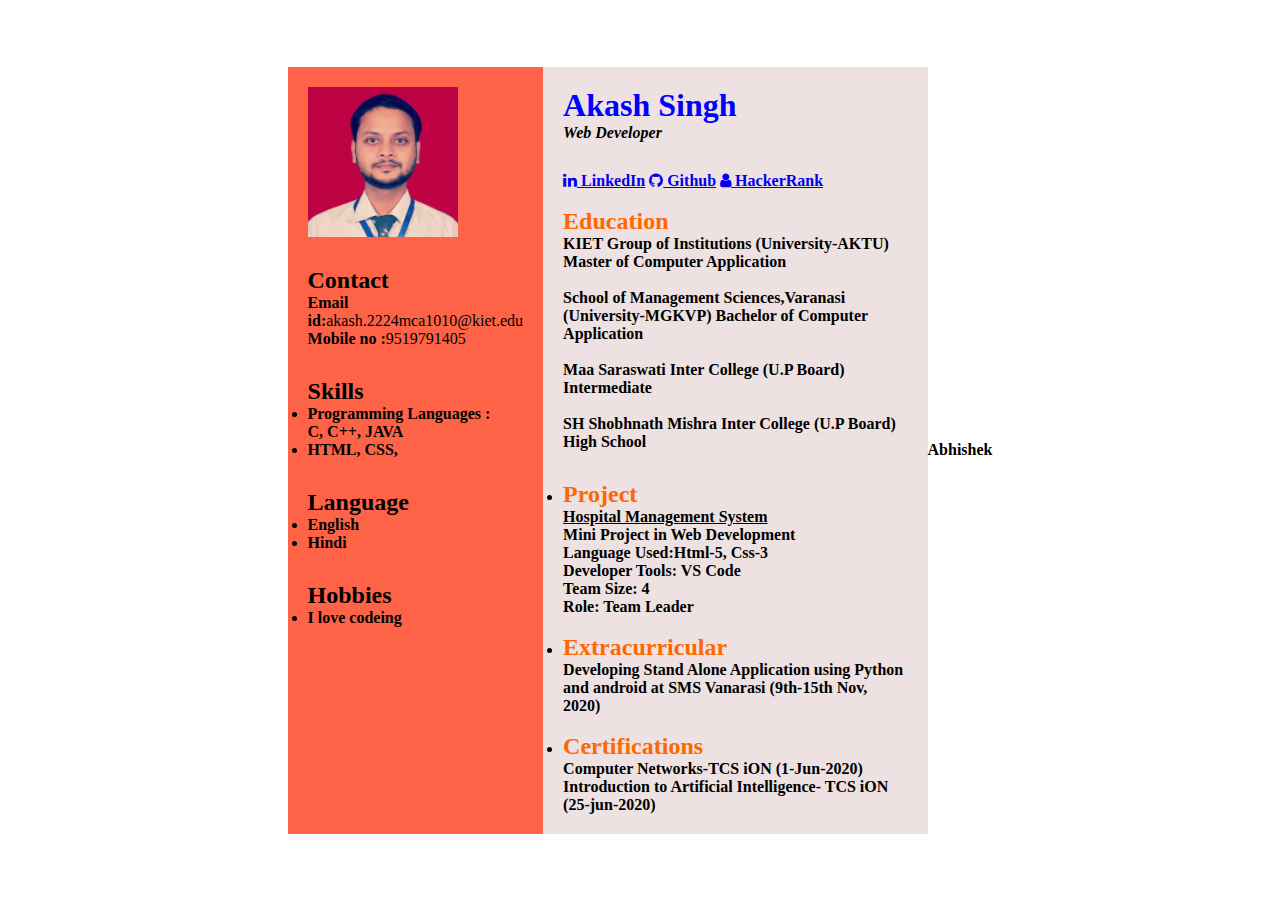
<file: cv/cv.html>
<!DOCTYPE.html>
<head>
	<title>my_resume</title>
	<link rel="icon" type="image/x-icon" href="akash.jpg">
	<link rel="stylesheet" href="resume.css">
	<link rel="stylesheet" href="https://stackpath.bootstrapcdn.com/font-awesome/4.7.0/css/font-awesome.min.css">    
</head>

<body>
	
	<div class="full">
		<div class="left">
			<div class="image">
				<img src="akash.jpg"	
					style="width:150px;height:150px;">
			</div>
			<div class="Contact">
				<h2>Contact</h2>
				<p><b>Email id:</b>akash.2224mca1010@kiet.edu</p>
				<p><b>Mobile no :</b>9519791405</p>  
			</div>
			<div class="Skills">
				<h2>Skills</h2>
				<ul>
					<li><b>Programming Languages :
					  <br>C, C++, JAVA </b></li>
					<li><b> HTML, CSS,
					 
				</ul>
			</div>
			<div class="Language">
				<h2>Language</h2>
				<ul>
					<li>English</li>
					<li>Hindi</li>
				</ul>
			</div>
			<div class="Hobbies">
				<h2>Hobbies</h2>
				<ul>
					<li>I love codeing</li>
					
				</ul>
			</div>
		</div>
		<div class="right">
			<div class="name">
				<h1 style="color: blue;">Akash Singh</h1>
			</div>
			<div class="title">
				<p><i>Web Developer</i></p>
			</div>
			<a href="https://www.linkedin.com/in/akash-singh-b14943241/"target="_blank">  <i class="fa fa-linkedin"></i> LinkedIn</a>
			<a href="https://github.com/itsakash02"target="_blank">     <i class="fa fa-Github"></i>    Github</a>
			<a href="https://www.hackerrank.com/meakashsingh1999"target="_blank">   <i class="fa fa-user"></i>  HackerRank</a>
			<div class="Education"><br>
				<h2 style="color: #FF6700;">Education</h2>
				<p>KIET Group of Institutions (University-AKTU)<br>
					Master of Computer Application
				</p><br>
				<p>School of Management Sciences,Varanasi (University-MGKVP)
					Bachelor of Computer Application
					</p><br>
					<p>Maa Saraswati Inter College (U.P Board)
						Intermediate
						</p><br>
						<p>SH Shobhnath Mishra Inter College (U.P Board)
							High School
							</p>

			</div>
	
			<div class="PROJECTS">
				<ul>
					<li>
						<h2 style="color:#FF6700;"> Project </h2>
						<p><u> Hospital Management System </u></p>
						<p> Mini Project in Web Development </p>
						<p> Language Used:Html-5, Css-3 </p>
						<p>Developer Tools: VS Code </p>
						<p>Team Size: 4 </p>
						<p>Role: Team Leader</p>
					</li>
					
				</ul>
			</div>
			<br>

			<div class="Extracurricular">
				<ul>
					<li>
						<h2 style="color: #FF6700;">Extracurricular</h2>
						<p>Developing Stand Alone Application using Python and android at SMS Vanarasi (9th-15th Nov, 2020)</p>
					</li>	
				</ul>
			</div>

			<br>
			<div class="CERTIFICATIONS">
				<ul>
					<li>
						<h2 style="color: #FF6700;">Certifications</h2>
						<p>Computer Networks-TCS iON (1-Jun-2020)</p>
						<p>Introduction to Artificial Intelligence- TCS iON (25-jun-2020)</p>
					</li>
					
				</ul>
			</div>
		</div>
	</div>
</body>

</html>
Abhishek
</file>
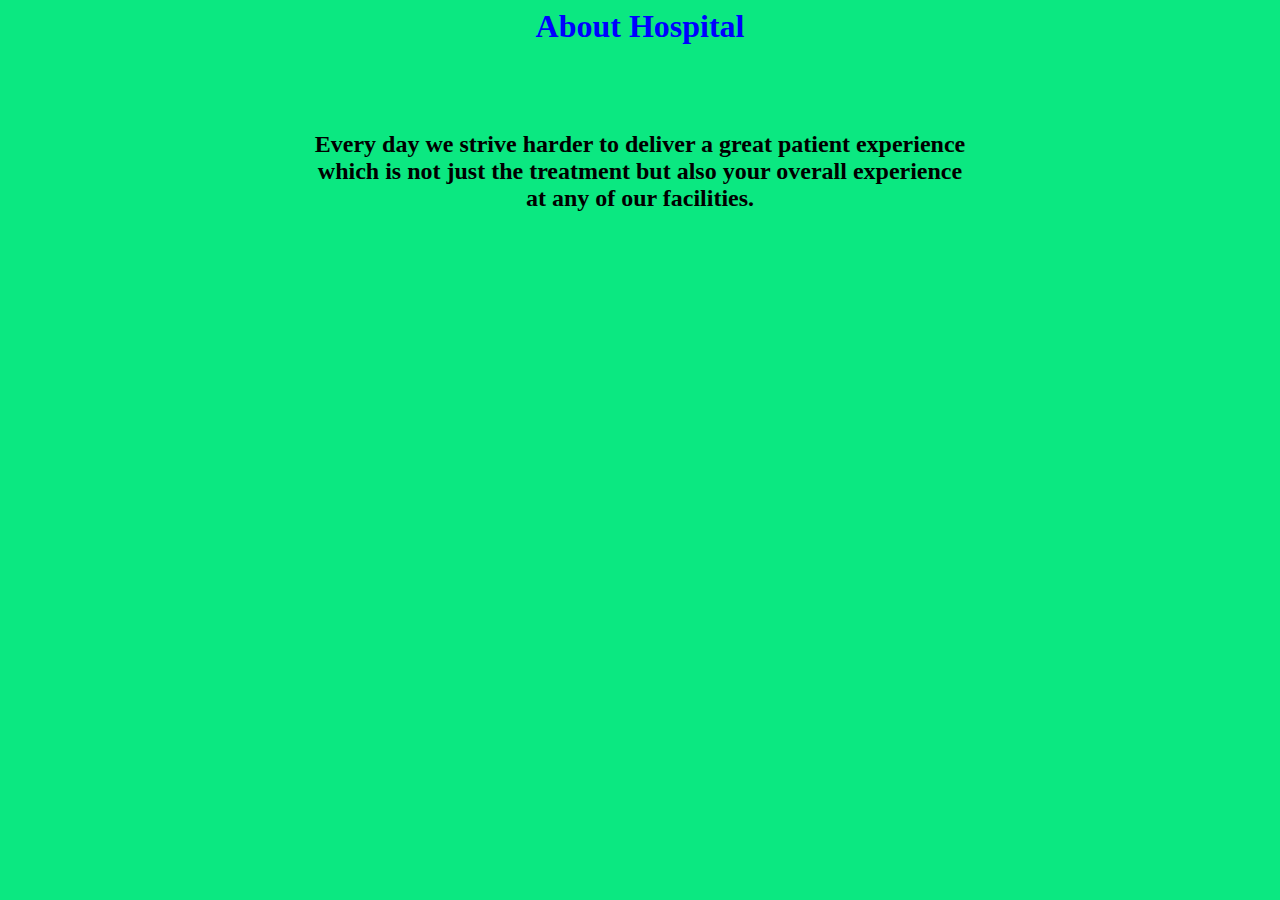
<file: hospital/About_us/about_hospital.html>
<html>
<head>
<title> About hospital </title>                            
</head>
<body style="background-color: #0be881">
            <h1 align="center" style="color: blue"> About Hospital </h1>
	<br>
    <h2 align="center">
           <br>     Every day we strive harder to deliver a great patient experience 
           <br>     which is not just the treatment but also your overall experience 
           <br>     at any of our facilities.
	</h2>
</body>
</html>
</file>
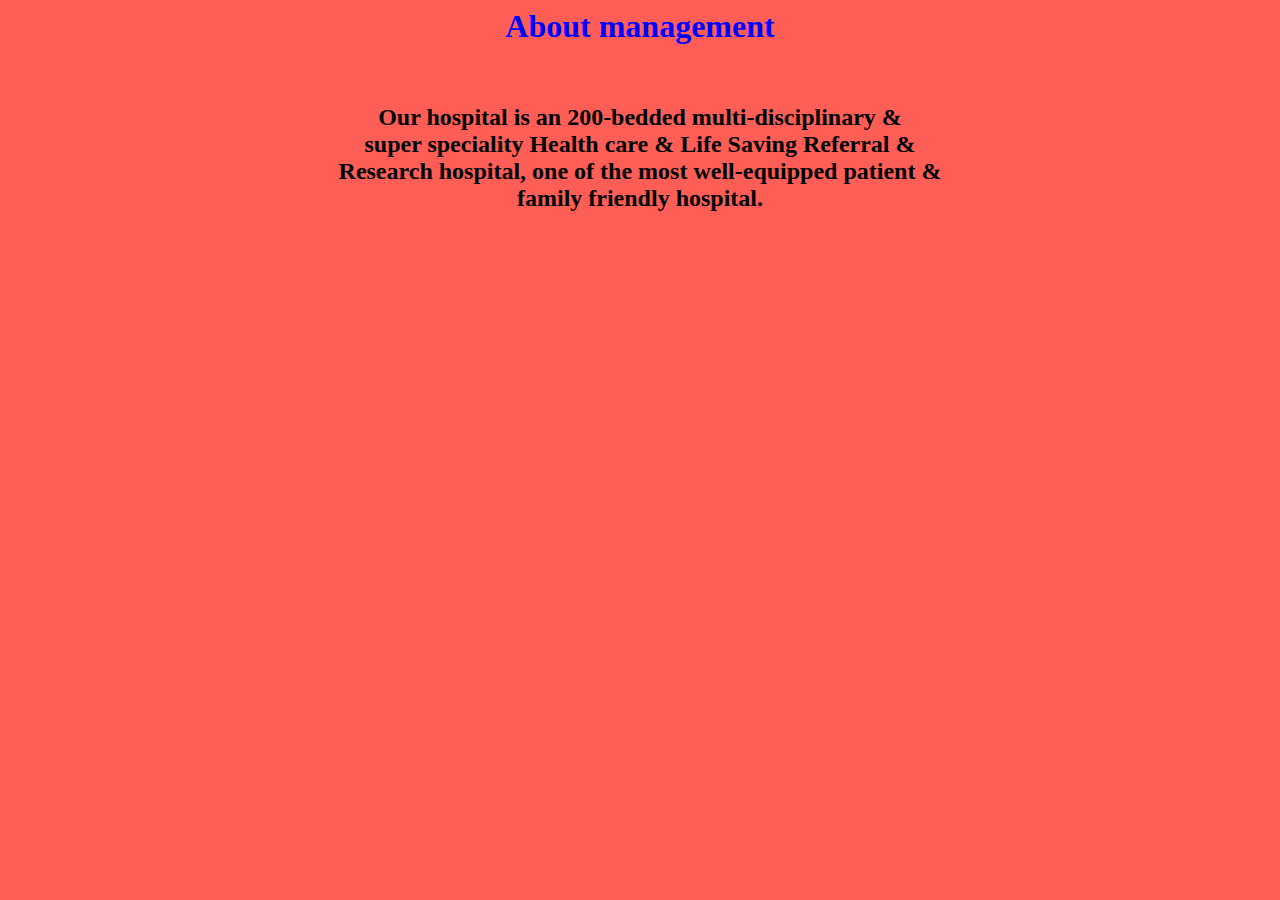
<file: hospital/About_us/about_management.html>
<html>
<head>
<title> About Management </title>                           
</head>
<body style="background-color: #ff5e57">
            <h1 align="center" style="color: blue"> About management </h1> 
	<br>
    <h2 align="center">
        Our hospital is an 200-bedded multi-disciplinary &
            <br> super speciality Health care & Life Saving Referral & 
            <br> Research hospital, one of the most well-equipped patient & 
            <br> family friendly hospital.
	</h2>
</body>
</html>
</file>
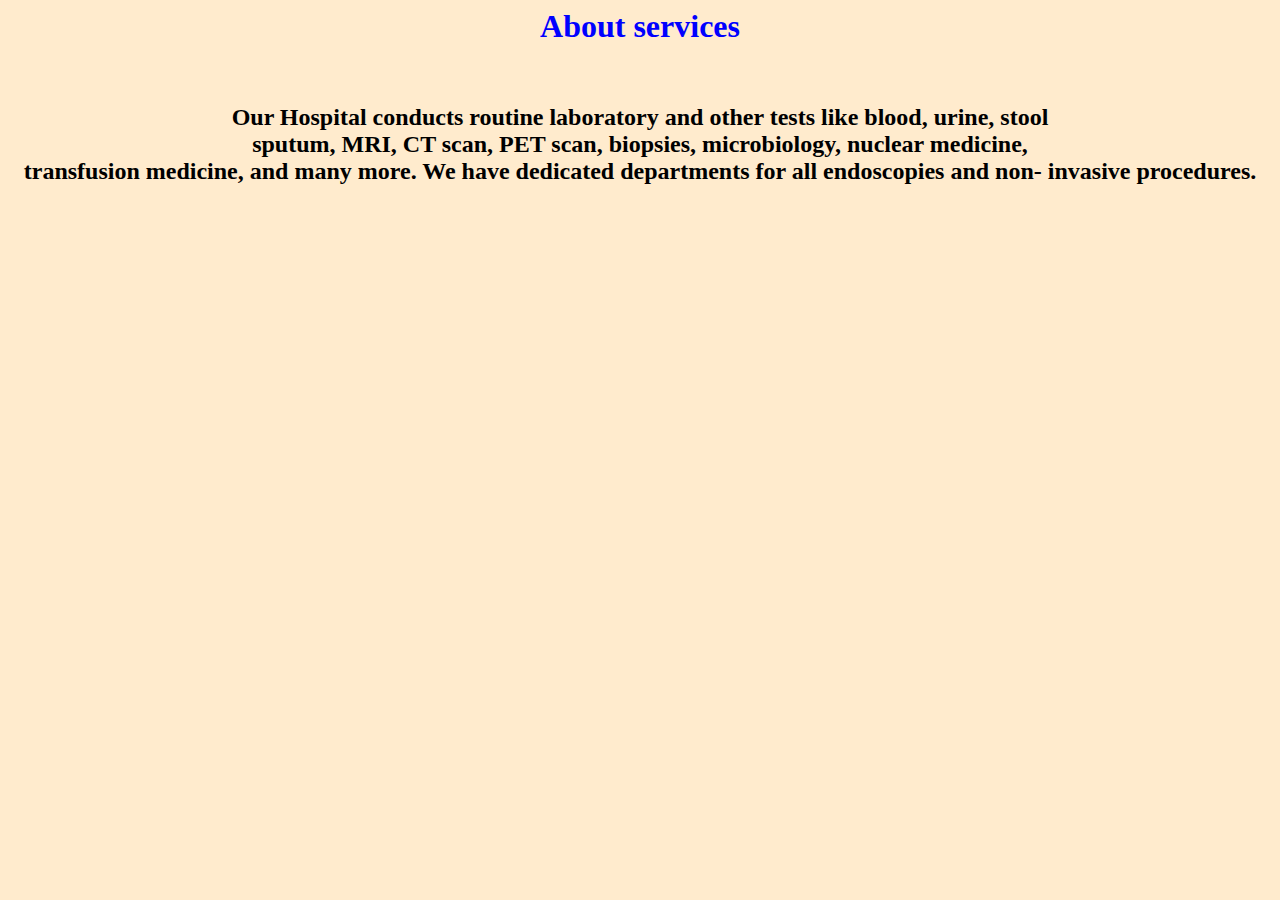
<file: hospital/About_us/about_services.html>
<html>
<head>
<title> About Services </title>                           
</head>
<body style="background-color: blanchedalmond">
            <h1 align="center" style="color: blue"> About services </h1> 
	<br>
    <h2 align="center">
        Our Hospital conducts routine laboratory and other tests like blood, urine, stool
    <br>sputum, MRI, CT scan, PET scan, biopsies, microbiology, nuclear medicine, 
    <br>transfusion medicine, and many more. We have dedicated departments for all endoscopies and non- invasive procedures.
	</h2>
</body>
</html>
</file>
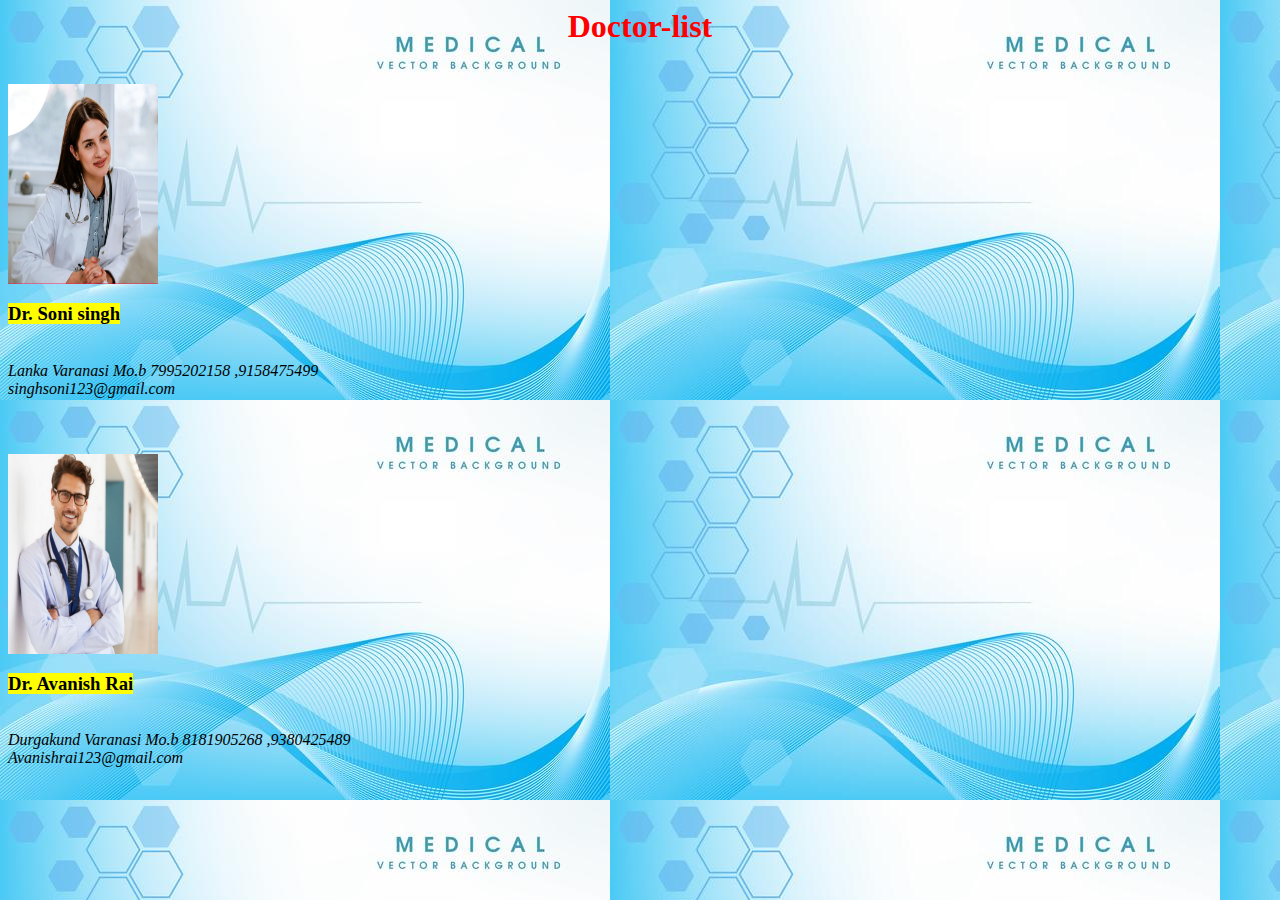
<file: hospital/contact/doctor_contacts.html>
<html>
<head>
<title>Doctors contacts</title>
<link rel="stylesheet" href="contact.css">                            
</head>
<body>
        <h1 align="center" style="color: red">Doctor-list </h1>
  <br>  <img src="soni.jpg" width="150" height="200">
    <h3><b> <mark>Dr. Soni singh</mark> </b> </h3>
        <address>
            <br>Lanka Varanasi
                Mo.b 7995202158 ,9158475499
            <br>singhsoni123@gmail.com
        </address>
    <pre>
    
    </pre>
    <img src="Avanish.jpg" width="150" height="200">
    <h3><b> <mark>Dr. Avanish Rai</mark> </b> </h3>
        <address>
            <br>Durgakund Varanasi
                Mo.b 8181905268 ,9380425489
            <br>Avanishrai123@gmail.com
        </address>
    
</body>
</html>
</file>
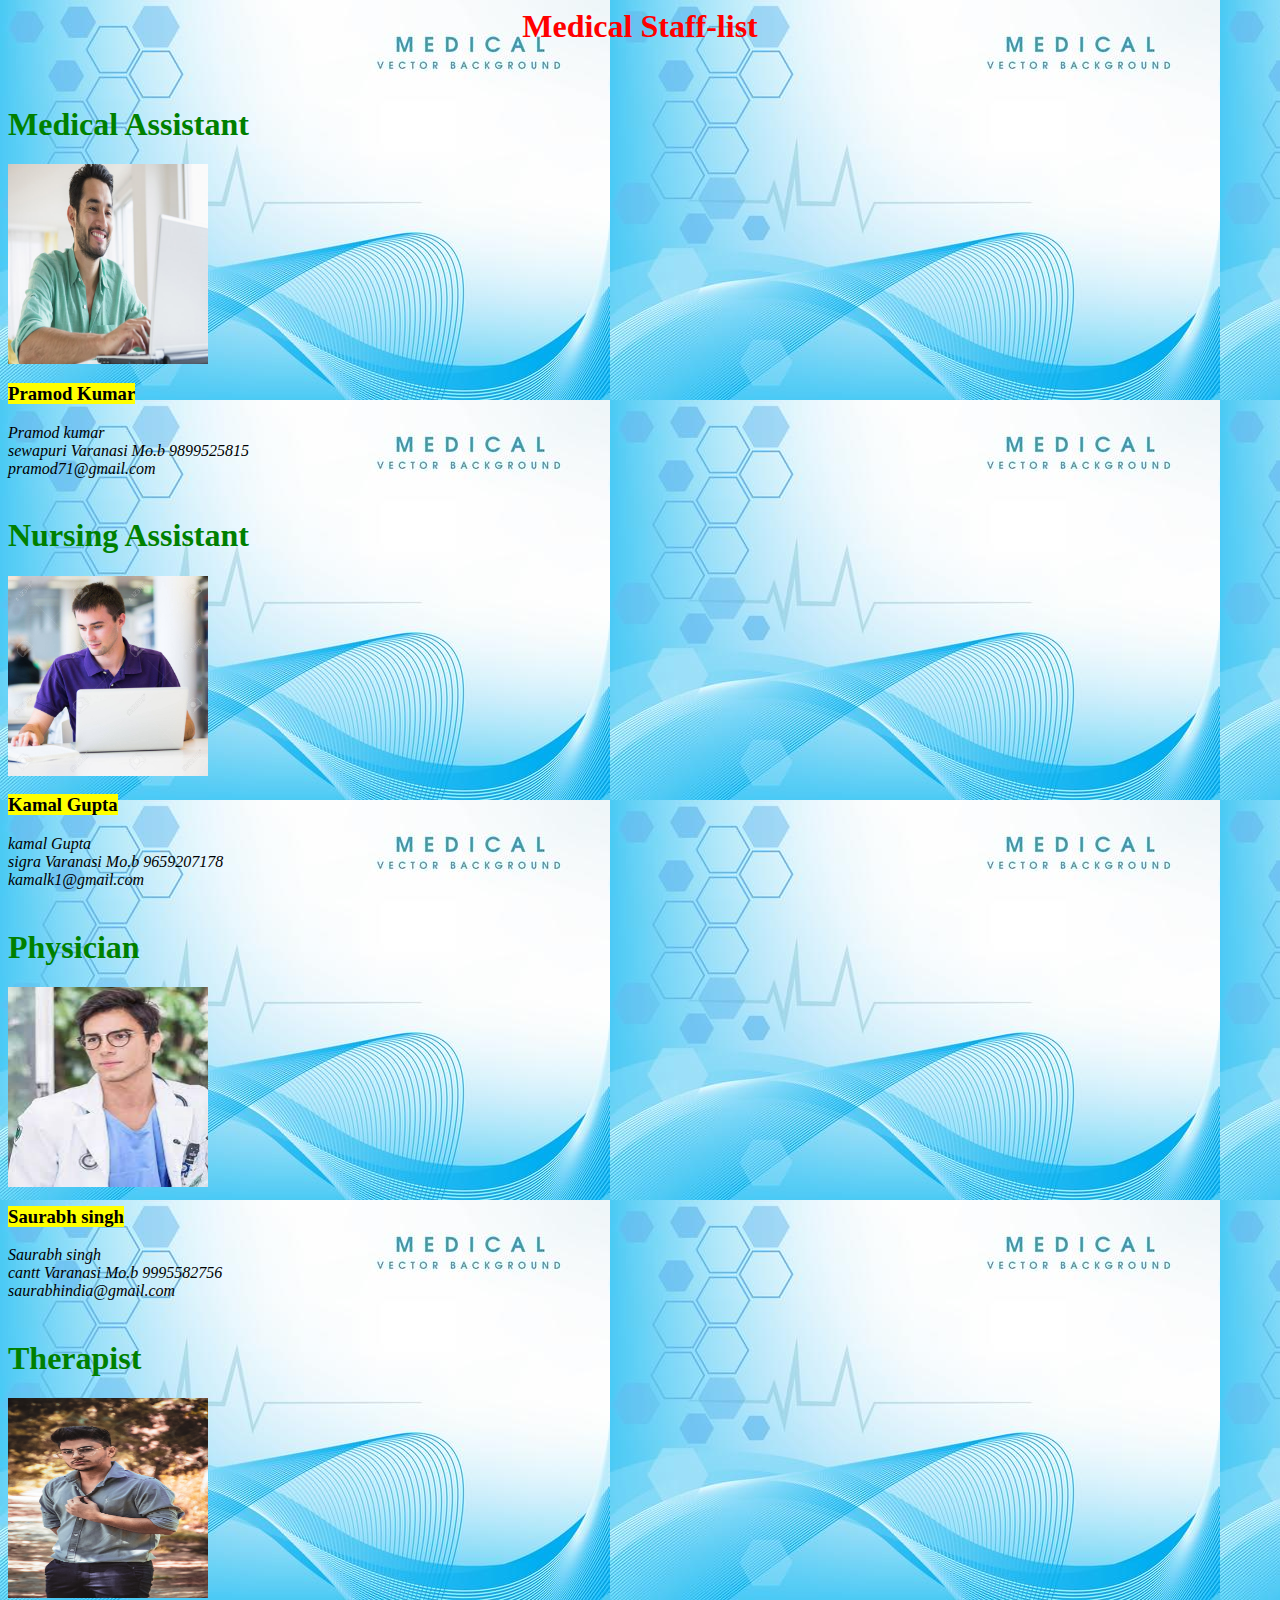
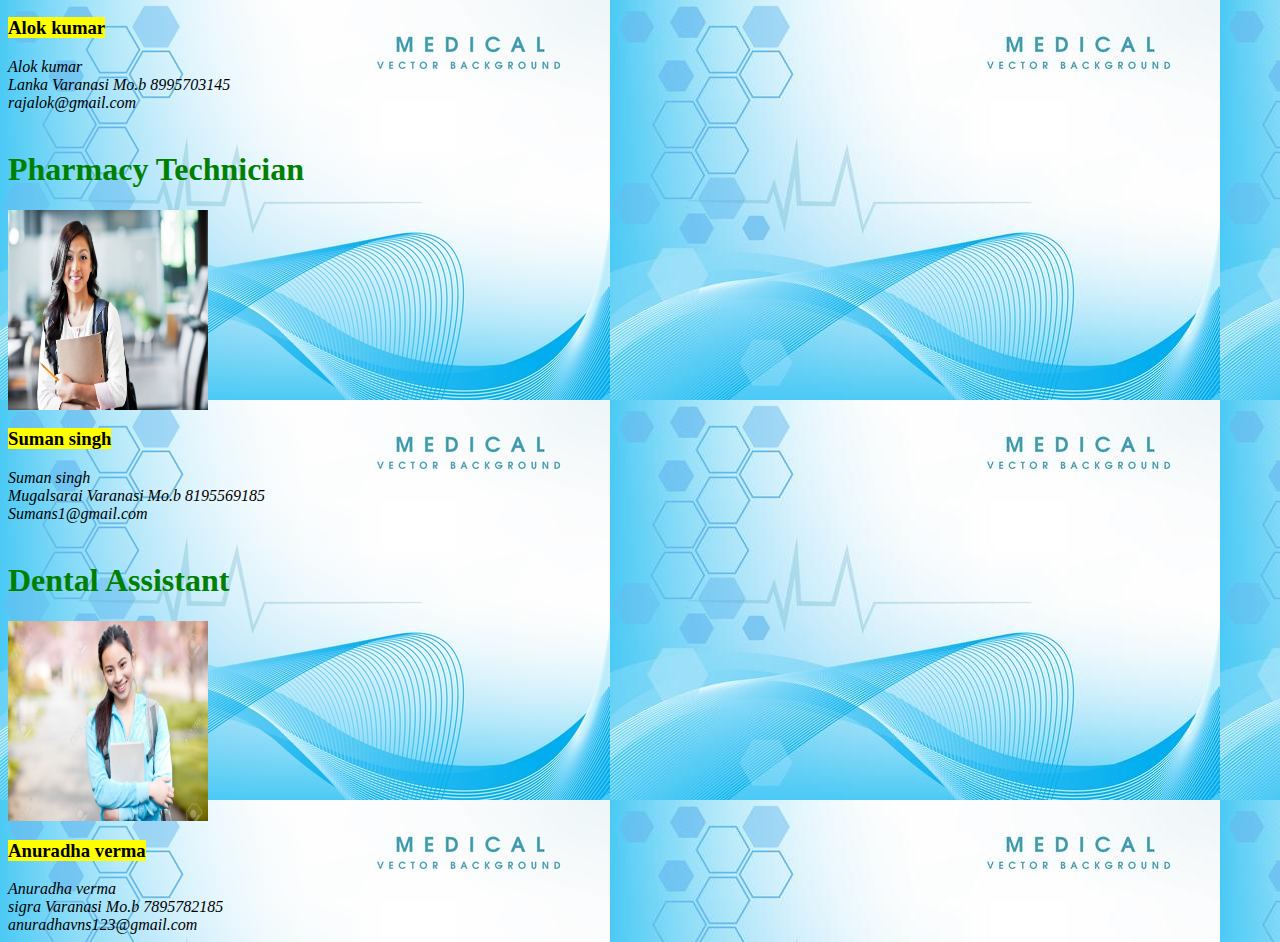
<file: hospital/contact/medical_staff_contacts.html>
<html>
<head>
<title>staff contacts</title>
<link rel="stylesheet" href="contact.css">                            
</head>
<body style="background-color:cornsilk">
         <h1 align="center" style="color: red">Medical Staff-list </h1>
    <br> <h1 style="color: green">Medical Assistant </h1>
    <img src="pramod.jpg" width="200" height="200">
    <h3> <mark> Pramod Kumar</mark>  </h3>
        <address>
            Pramod kumar
            <br>sewapuri Varanasi Mo.b 9899525815
            <br>pramod71@gmail.com
        </address>
<br>
         <h1 style="color: green">Nursing Assistant </h1>
    <img src="kamal.jpg" width="200" height="200">
    <h3> <mark>Kamal Gupta</mark>  </h3>
        <address>
            kamal Gupta
            <br>sigra Varanasi Mo.b 9659207178
            <br>kamalk1@gmail.com
        </address>
<br>
        <h1 style="color: green">Physician </h1>
    <img src="saurabh.jfif" width="200" height="200">
    <h3> <mark>Saurabh singh</mark>  </h3>
        <address>
            Saurabh singh
            <br>cantt Varanasi Mo.b 9995582756
            <br>saurabhindia@gmail.com
        </address>
<br>
        <h1 style="color: green">Therapist </h1>
    <img src="alok.jfif" width="200" height="200">
    <h3> <mark>Alok kumar</mark>  </h3>
        <address>
            Alok kumar
            <br>Lanka Varanasi Mo.b 8995703145
            <br>rajalok@gmail.com
        </address>
<br>
        <h1 style="color: green">Pharmacy Technician </h1>
    <img src="suman.jpg" width="200" height="200">
    <h3> <mark>Suman singh</mark> </h3>
        <address>
            Suman singh
            <br>Mugalsarai Varanasi Mo.b 8195569185
            <br>Sumans1@gmail.com
        </address> 
<br>
        <h1 style="color: green">Dental Assistant </h1>
    <img src="anuradha.jpg" width="200" height="200">
    <h3> <mark>Anuradha verma</mark> </h3>
        <address>
            Anuradha verma
            <br>sigra Varanasi Mo.b 7895782185
            <br>anuradhavns123@gmail.com
        </address>
    
</body>
</html>
</file>
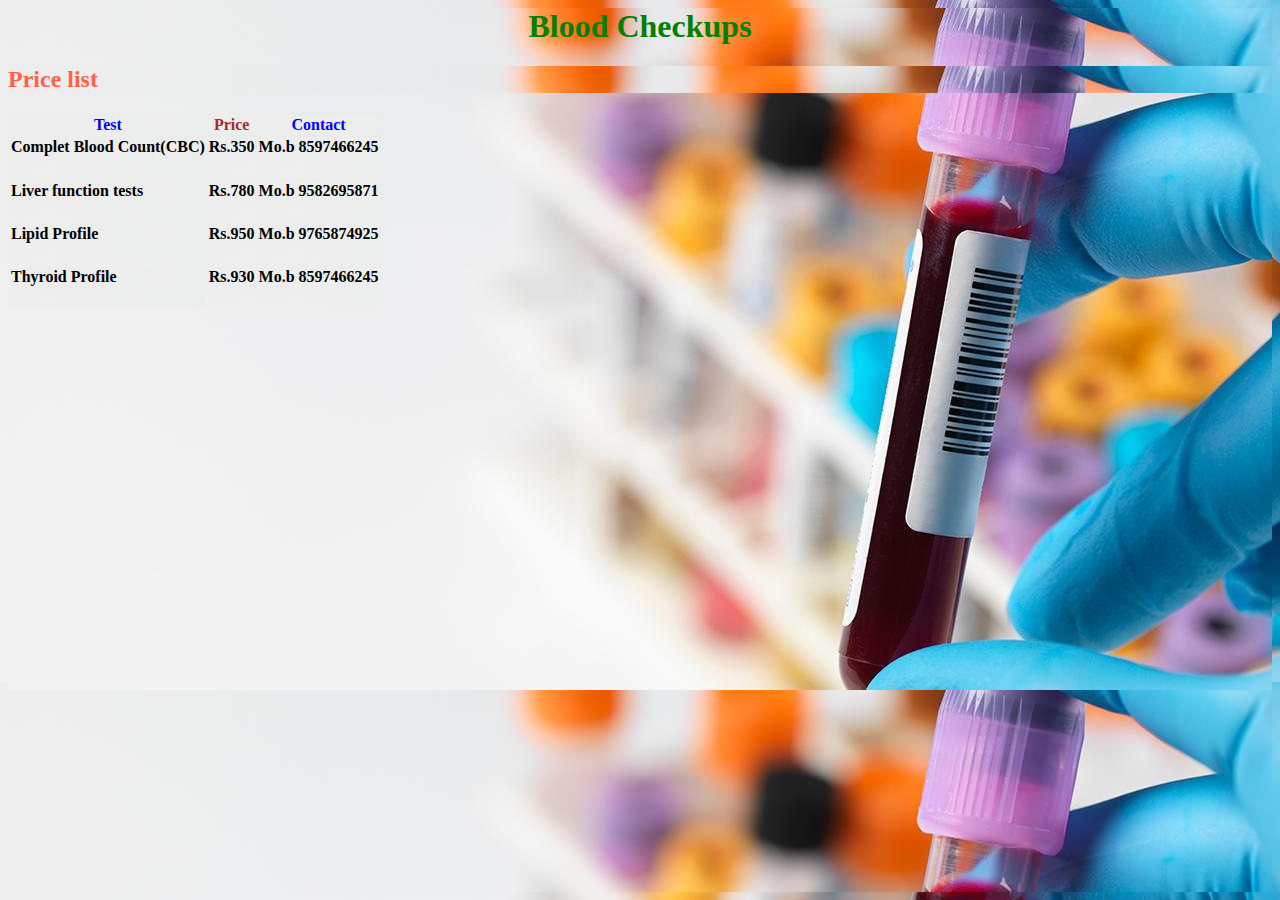
<file: hospital/online_cervices/Blood.html>
<html>
<head>
<title>Blood Checkups</title>
<link rel="stylesheet" href="B-checkups.css">                            
</head>
<body>
            <h1 align="center" style="color: green"> Blood Checkups </h1>
            <h2 style="color: tomato">Price list</h2>
        <table>
                <tr>
                     <th align="center" style="color: blue">Test</th>
                     <th align="center" style="color: brown">Price</th>
                     <th align="center" style="color: blue">Contact</th>
                    
               </tr> 
                    <tr>
                        <td><h4>Complet Blood Count(CBC)</h4></td>
                        <td><h4>Rs.350</h4></td>
                        <td><h4> Mo.b 8597466245</h4></td>
                    </tr>
                <tr>
                    <td><h4>Liver function tests</h4></td>
                    <td><h4>Rs.780</h4></td>
                    <td><h4> Mo.b 9582695871</h4></td>
                </tr>
                    <tr>
                        <td><h4>Lipid Profile</h4></td>
                        <td><h4>Rs.950</h4></td>
                        <td><h4> Mo.b 9765874925</h4></td>
                    </tr>
                    <tr>
                        <td><h4>Thyroid Profile</h4></td>
                        <td><h4>Rs.930</h4></td>
                        <td><h4> Mo.b 8597466245</h4></td>
                    </tr>
        </table>
</body>
</html>
</file>
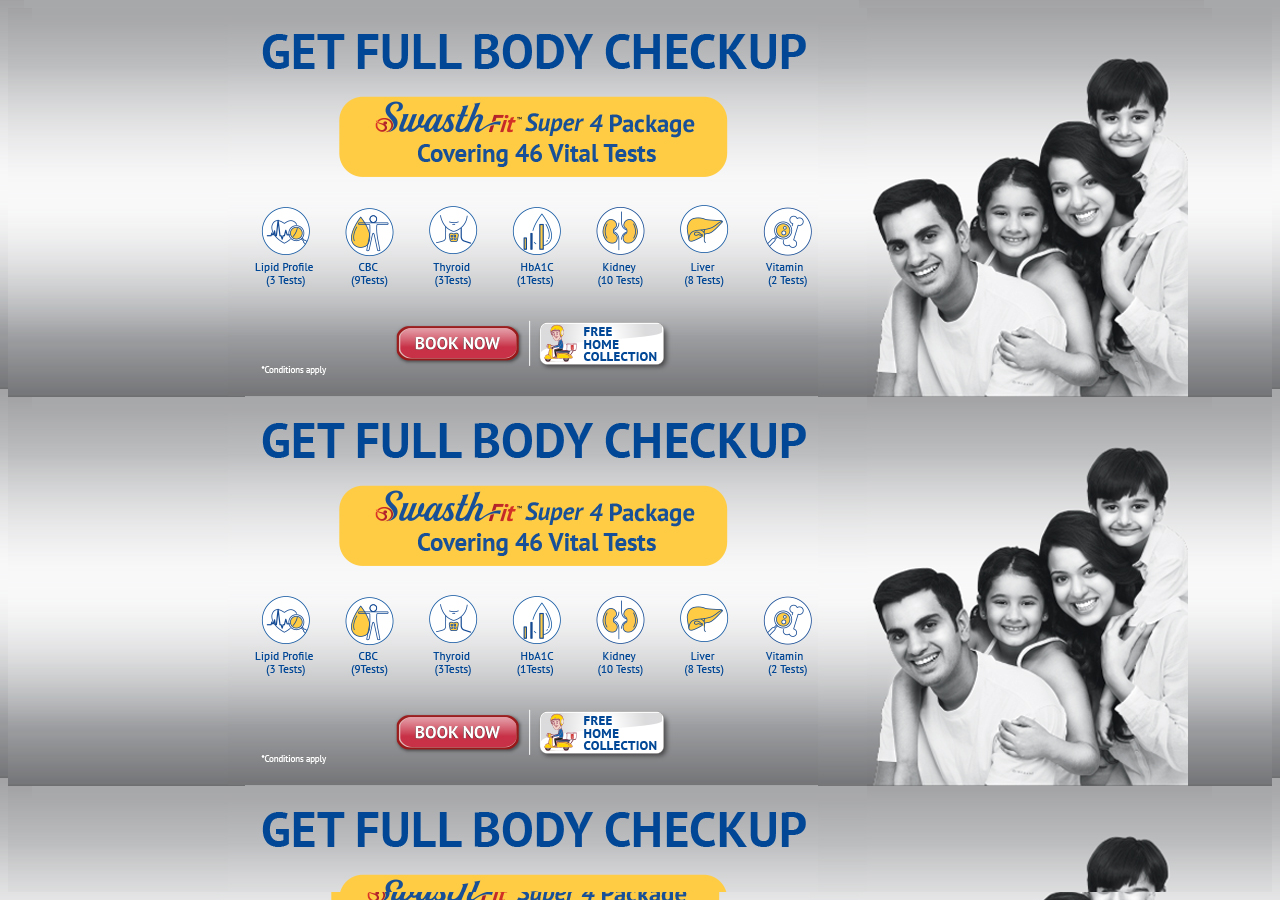
<file: hospital/online_cervices/Full-Checkups.html>
<html>
<head>
<title>Full Body Checkups</title>
<link rel="stylesheet" href="F-checkups.css">                            
</head>
<body>
            <h1 align="center" style="color: tomato">  </h1>

</body>
</html>
</file>
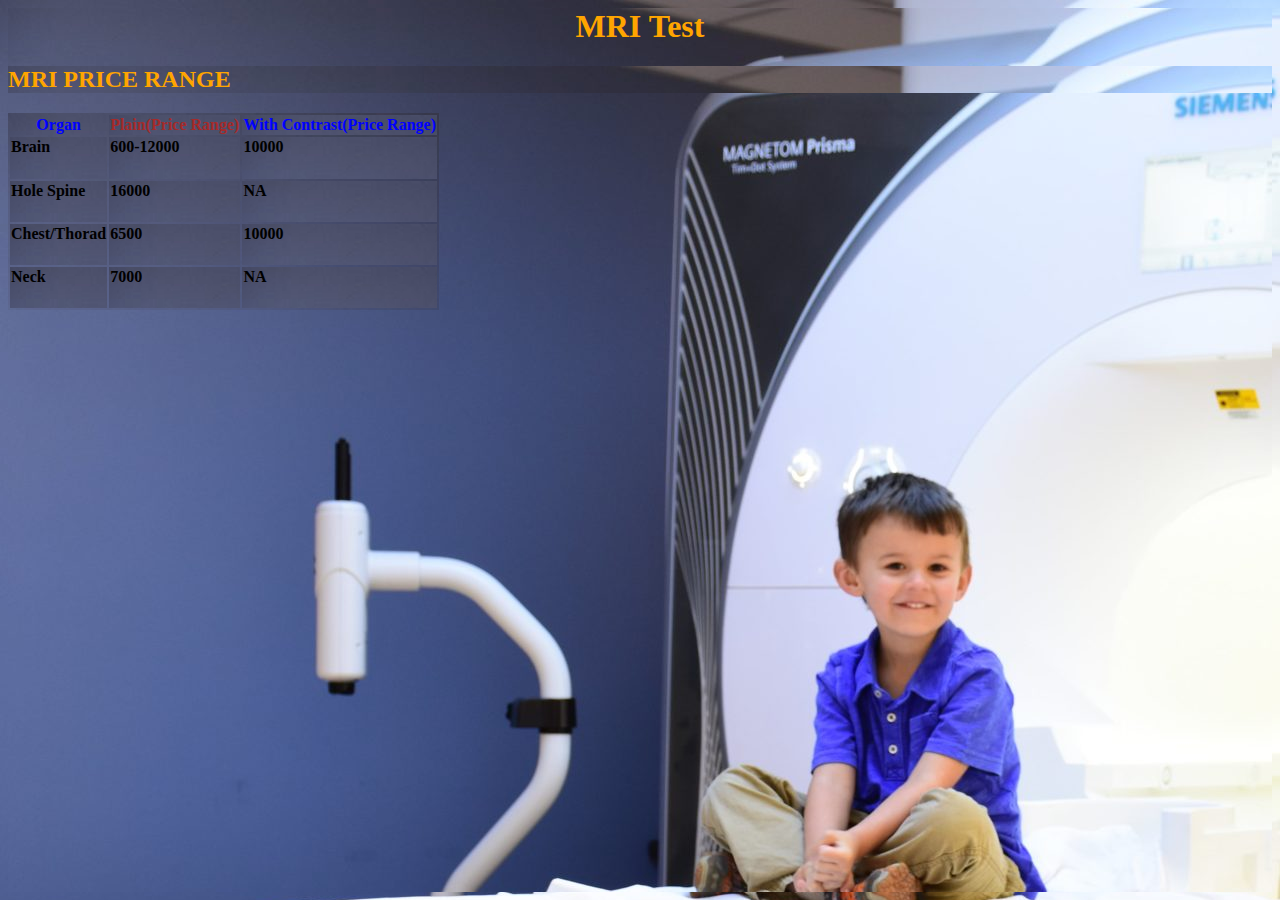
<file: hospital/online_cervices/MRI.html>
<html>
<head>
<title>MRI Test</title>
<link rel="stylesheet" href="M-checkups.css">                            
</head>
<body>
            <h1 align="center" style="color: orange"> MRI Test </h1>
            <h2 style="color: orange"> MRI PRICE RANGE </h2>     
    <table>
                <tr>
                     <th align="center" style="color: blue">Organ</th>
                     <th align="center" style="color: brown">Plain(Price Range)</th>
                     <th align="center" style="color: blue">With Contrast(Price Range)</th>
                    
               </tr> 
                    <tr>
                        <td><h4>Brain</h4></td>
                        <td><h4>600-12000</h4></td>
                        <td><h4>10000</h4></td>
                    </tr>
                <tr>
                    <td><h4>Hole Spine</h4></td>
                    <td><h4>16000</h4></td>
                    <td><h4>NA</h4></td>
                </tr>
                    <tr>
                        <td><h4>Chest/Thorad</h4></td>
                        <td><h4>6500</h4></td>
                        <td><h4>10000</h4></td>
                    </tr>
                    <tr>
                        <td><h4>Neck</h4></td>
                        <td><h4>7000</h4></td>
                        <td><h4>NA</h4></td>
                    </tr>
        </table>
</body>
</html>
</file>
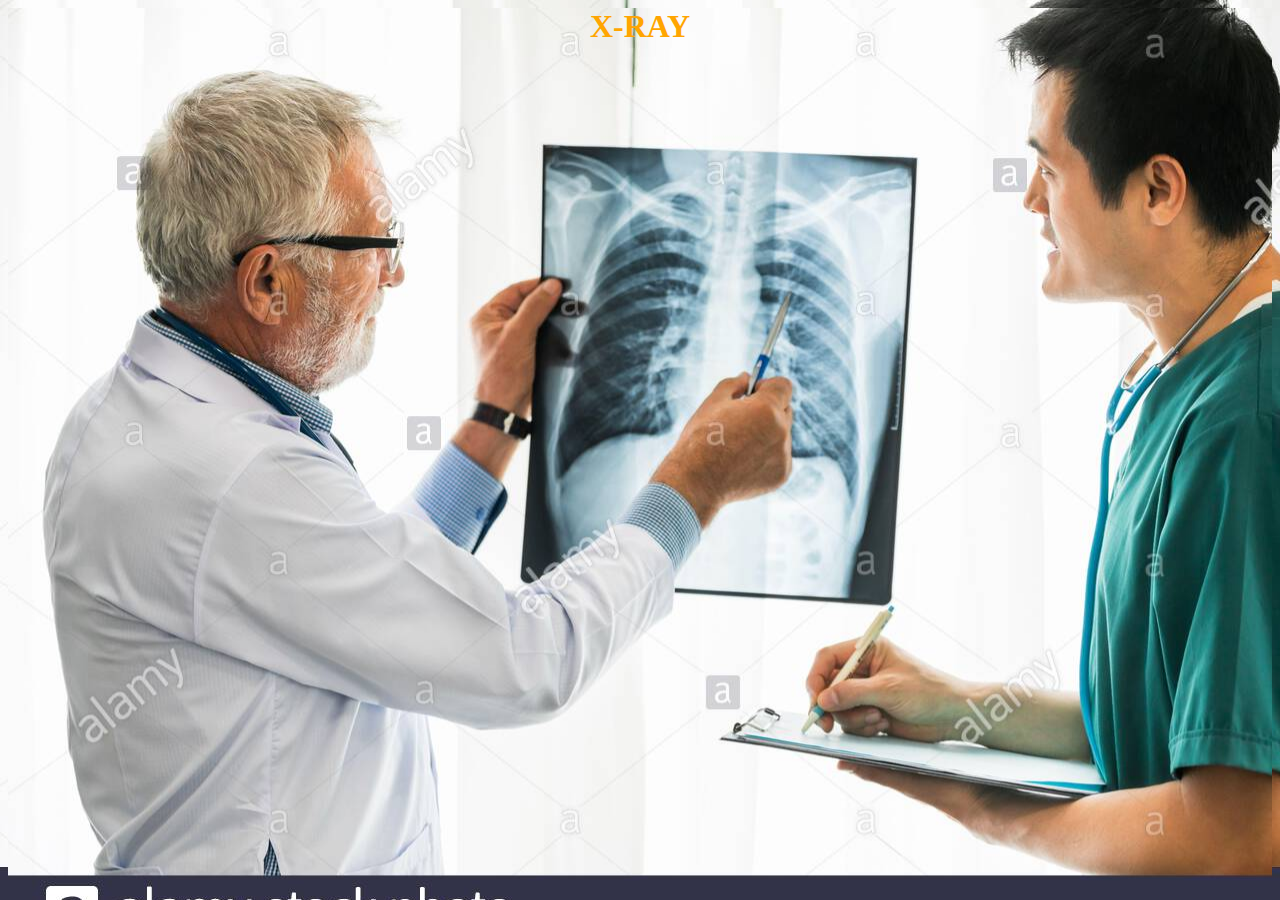
<file: hospital/online_cervices/X-Ray.html>
<html>
<head>
<title>X-RAY</title>
<link rel="stylesheet" href="X-checkups.css">                            
</head>
<body>
            <h1 align="center" style="color: orange"> X-RAY </h1>

</body>
</html>
</file>
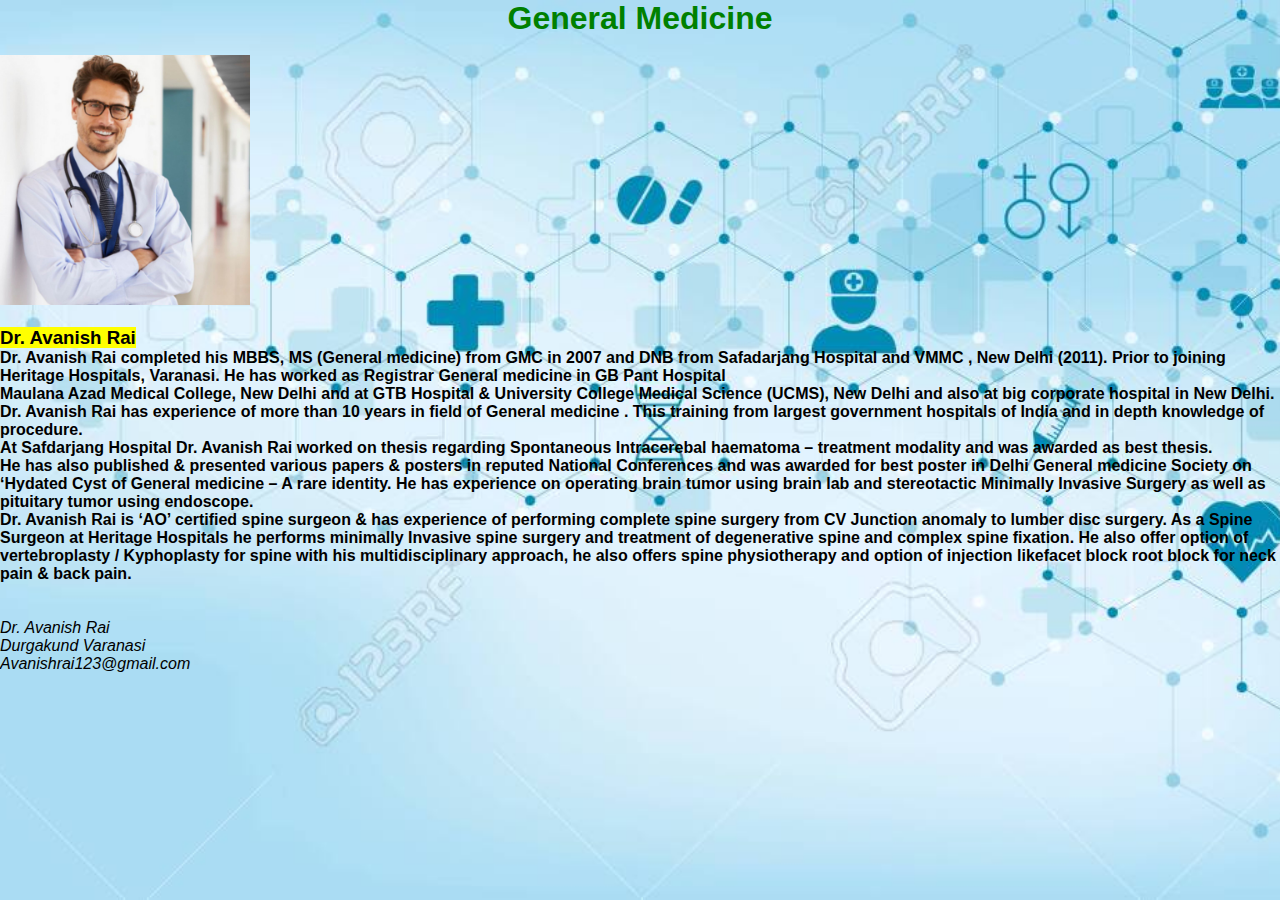
<file: hospital/our_doctor/General medicine.html>
<html>
<head>
<title>General medicine doctors detail</title>
<link rel="stylesheet" href="General medicine.css">                            
</head>
<body>
            <h1 align="center" style="color: green"> General Medicine </h1>
   <br> 
    <img src="Avanish.jpg" width="250" height="250">
    <h3> <br><b> <mark>Dr. Avanish Rai</mark> </b> </h3>
	<h4>
Dr. Avanish Rai completed his MBBS, MS (General medicine) from GMC in 2007 and DNB from 
Safadarjang Hospital and VMMC , New Delhi (2011).
Prior to joining Heritage Hospitals, Varanasi. He has worked as Registrar General medicine in GB Pant Hospital 
<br>
        Maulana Azad Medical College, New Delhi and at GTB Hospital & University College Medical Science (UCMS), New Delhi and also at big corporate hospital in New Delhi.
<br>        Dr. Avanish Rai has experience of more than 10 years in field of General medicine .
This training from largest government hospitals of India and in depth knowledge of procedure.
<br>    At Safdarjang Hospital Dr. Avanish Rai worked on thesis regarding Spontaneous Intracerebal haematoma 
– treatment modality and was awarded as best thesis. 
<br>    He has also published & presented various papers & 
posters in reputed National Conferences and was awarded for best poster in Delhi General medicine Society on 
‘Hydated Cyst of General medicine – A rare identity.
He has experience on operating brain tumor using brain lab and stereotactic Minimally Invasive Surgery 
as well as pituitary tumor using endoscope.
<br>    Dr. Avanish Rai is ‘AO’ certified spine surgeon & has experience of performing complete spine surgery from 
CV Junction anomaly to lumber disc surgery. As a Spine Surgeon at Heritage Hospitals he performs minimally 
Invasive spine surgery and treatment of degenerative spine and complex spine fixation. 
He also offer option of vertebroplasty /  Kyphoplasty for spine with his multidisciplinary approach, 
he also offers spine physiotherapy and option of injection likefacet block root block for neck pain & back pain. 
	</h4>
   <br> <br>
        <address>
            Dr. Avanish Rai
            <br>Durgakund Varanasi
            <br>Avanishrai123@gmail.com
        </address>
</body>
</html>
</file>
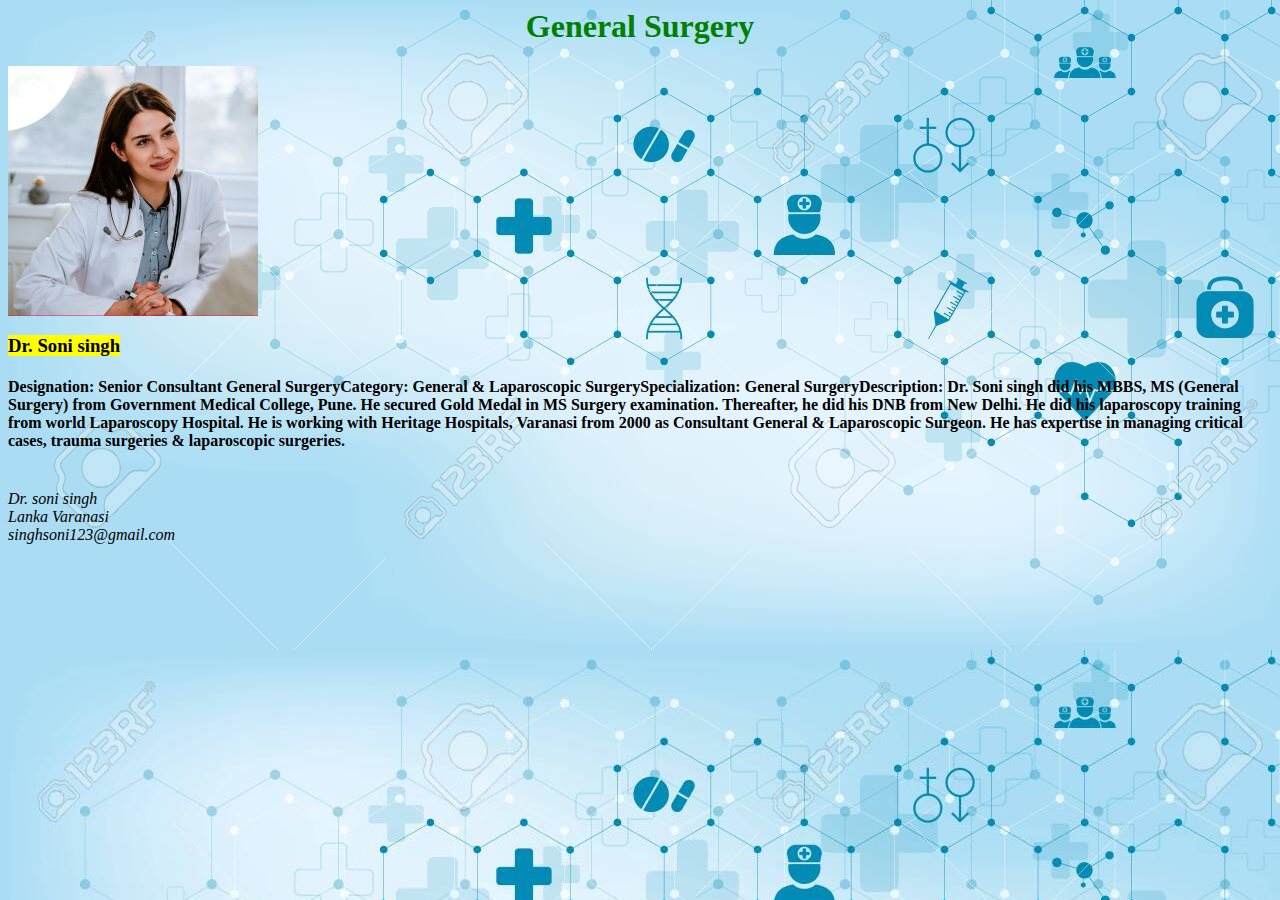
<file: hospital/our_doctor/General surgery.html>
<html>
<head>
<title>General surgery doctors detail</title>
<link rel="stylesheet" href="General surgery.css">                            
</head>
<body>
            <h1 align="center" style="color: green"> General Surgery </h1> 
    <img src="soni.jpg" width="250" height="250">
    <h3><b> <mark>Dr. Soni singh</mark> </b> </h3>
	<h4>
Designation: Senior Consultant General SurgeryCategory: General & Laparoscopic SurgerySpecialization: General SurgeryDescription: Dr. Soni singh did his MBBS, MS (General Surgery) from Government Medical College, Pune. He secured Gold Medal in MS Surgery examination. Thereafter, he did his DNB from New Delhi. He did his laparoscopy training from world Laparoscopy Hospital. He is working with Heritage Hospitals, Varanasi from 2000 as Consultant General & Laparoscopic Surgeon. He has expertise in managing critical cases, trauma surgeries & laparoscopic surgeries. 
	</h4>
   <br>
        <address>
            Dr. soni singh
            <br>Lanka Varanasi
            <br>singhsoni123@gmail.com
        </address>
</body>
</html>
</file>
<file: cv/resume.css>
/* Write CSS Here */
* {
	margin: 0;
	padding: 0;
	box-sizing: border-box;
}
body {
	background-color: white;
	display: flex;
	justify-content: center;
	align-items: center;
}
.full {
	width: 50%;
	max-width: 1000px;
	min-height: 100px;
	background-color: #6AFB92;
	margin: 0px;
	display: grid;
	grid-template-columns: 2fr 4fr;
}
.left {
	position: initial;
	background-color: tomato;
	padding: 20px;

}
.right {
	position: initial;
	background-color: #ede2e1;
	padding: 20px;

}
.image, .Contact, .Skills, .Language, .Hobbies, .title,
.Summary, .Experience, .Education, .project {
	margin-bottom: 30px;
}
.h2 {
	background-color: Electric Blue;
}
</file>
<file: hospital/contact/contact.css>
*
body
{
    background-image:url(191.jpg);
   
}
</file>
<file: hospital/online_cervices/B-checkups.css>
*
{
    background-image:url(blood-test.jpg);
}
</file>
<file: hospital/online_cervices/F-checkups.css>
*
{
    background-image:url(full-body.jpg);
}
</file>
<file: hospital/online_cervices/M-checkups.css>
*
{
    background-image:url(mri.jpg);
}
</file>
<file: hospital/online_cervices/X-checkups.css>
*
{
    background-image:url(x-ray.jpg);
}
</file>
<file: hospital/our_doctor/General medicine.css>
*
{
    padding: 0;
    margin: 0;
    box-sizing: border-box;
}
body
{
    background-image:url(bg.jpg);
    background-size:cover;
    background-position: center;
    font-family: sans-serif;
}
</file>
<file: hospital/our_doctor/General surgery.css>
*
body
{
    background-image:url(bg.jpg);
   
}
</file>
